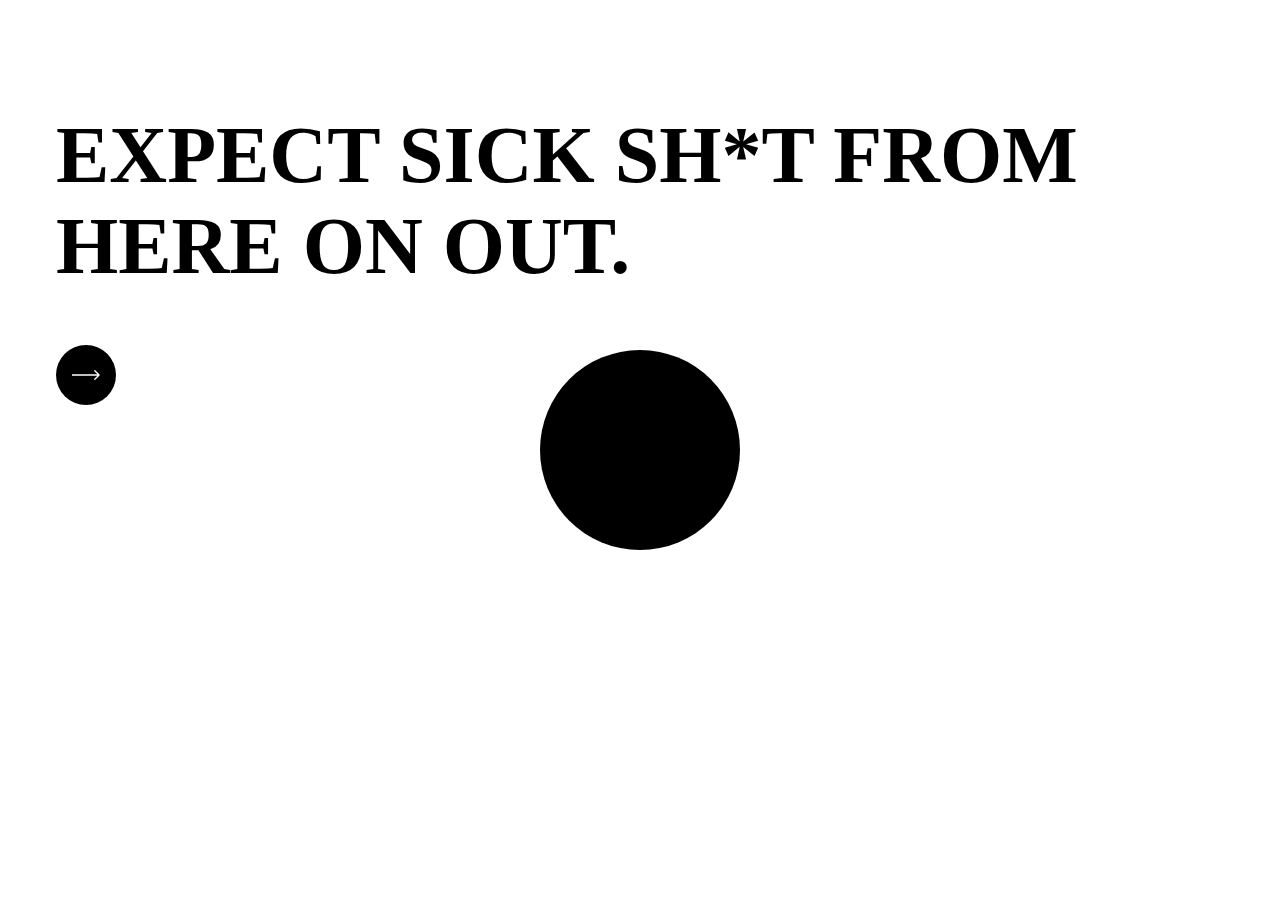
<file: page05/index.html>
<!DOCTYPE html>
<html lang="en">

<head>
    <meta charset="UTF-8">
    <meta name="viewport" content="width=device-width, initial-scale=1.0">
    <link rel="stylesheet" href="./main.css">
    <title>Awesome Mouse Spotlight Effect in js & Greensock</title>
</head>

<body>
    <section>
        <h1>EXPECT SICK SH*T FROM HERE ON OUT.</h1>
        <span class="hover-btn">
            <svg viewBox="0 0 62 24" fill="none" xmlns="http://www.w3.org/2000/svg">
                <path
                    d="M61.0607 13.0607C61.6465 12.4749 61.6465 11.5251 61.0607 10.9393L51.5147 1.3934C50.9289 0.807612 49.9792 0.807612 49.3934 1.3934C48.8076 1.97918 48.8076 2.92893 49.3934 3.51472L57.8787 12L49.3934 20.4853C48.8076 21.0711 48.8076 22.0208 49.3934 22.6066C49.9792 23.1924 50.9289 23.1924 51.5147 22.6066L61.0607 13.0607ZM0 13.5H60V10.5H0V13.5Z" />
            </svg>
        </span>
    </section>

    <section class="overlay">
        <h1>EXPECT SICK SH*T FROM HERE ON OUT.</h1>
        <span class="hover-btn2">
            <svg viewBox="0 0 62 24" fill="none" xmlns="http://www.w3.org/2000/svg">
                <path
                    d="M61.0607 13.0607C61.6465 12.4749 61.6465 11.5251 61.0607 10.9393L51.5147 1.3934C50.9289 0.807612 49.9792 0.807612 49.3934 1.3934C48.8076 1.97918 48.8076 2.92893 49.3934 3.51472L57.8787 12L49.3934 20.4853C48.8076 21.0711 48.8076 22.0208 49.3934 22.6066C49.9792 23.1924 50.9289 23.1924 51.5147 22.6066L61.0607 13.0607ZM0 13.5H60V10.5H0V13.5Z" />
            </svg>
        </span>
    </section>

    <!-- Js -->
    <script src="https://cdn.jsdelivr.net/npm/gsap@3.12.7/dist/gsap.min.js"></script>
    <script>
        const span = document.querySelector('.hover-btn2')
        const overlay = document.querySelector('.overlay')

        window.addEventListener('mousemove', (e) => {
            const { clientX, clientY } = e;
            const x = Math.round((clientX / window.innerWidth) * 100);
            const y = Math.round((clientY / window.innerHeight) * 100);

            gsap.to(overlay, {
                '--x': `${x}%`,
                '--y': `${y}%`,
                duration: 0.3,
                ease: 'sine.out'
            })
        })

        span.addEventListener('click', () => {
            overlay.classList.toggle('is-open')
        })
    </script>
</body>

</html>
</file>
<file: page05/main.css>
body {
    height: 100vh;
    font-family: 'Bebas Neue';
}

* {
    box-sizing: border-box;
}

section {
    height: 100vh;
    padding: 3em;

    h1 {
        font-size: 5rem;
    }
}

.overlay {
    background: black;
    color: white;
    position: absolute;
    top: 0;
    left: 0;
    width: 100%;
    clip-path: circle(100px at var(--x, 50%) var(--y, 50%));
    transition: clip-path 100ms;
}

span {
    width: 60px;
    height: 60px;
    border-radius: 50%;
    background: black;
    display: flex;
    cursor: pointer;
}

svg {
    margin: 1em;
    fill: white;
}

.is-open {
    clip-path: circle(200% at 100% 100%);
    transition: clip-path 1.3s;
    transition-timing-function: cubic-bezier(1, -0.01, .01, .99);
}
</file>
